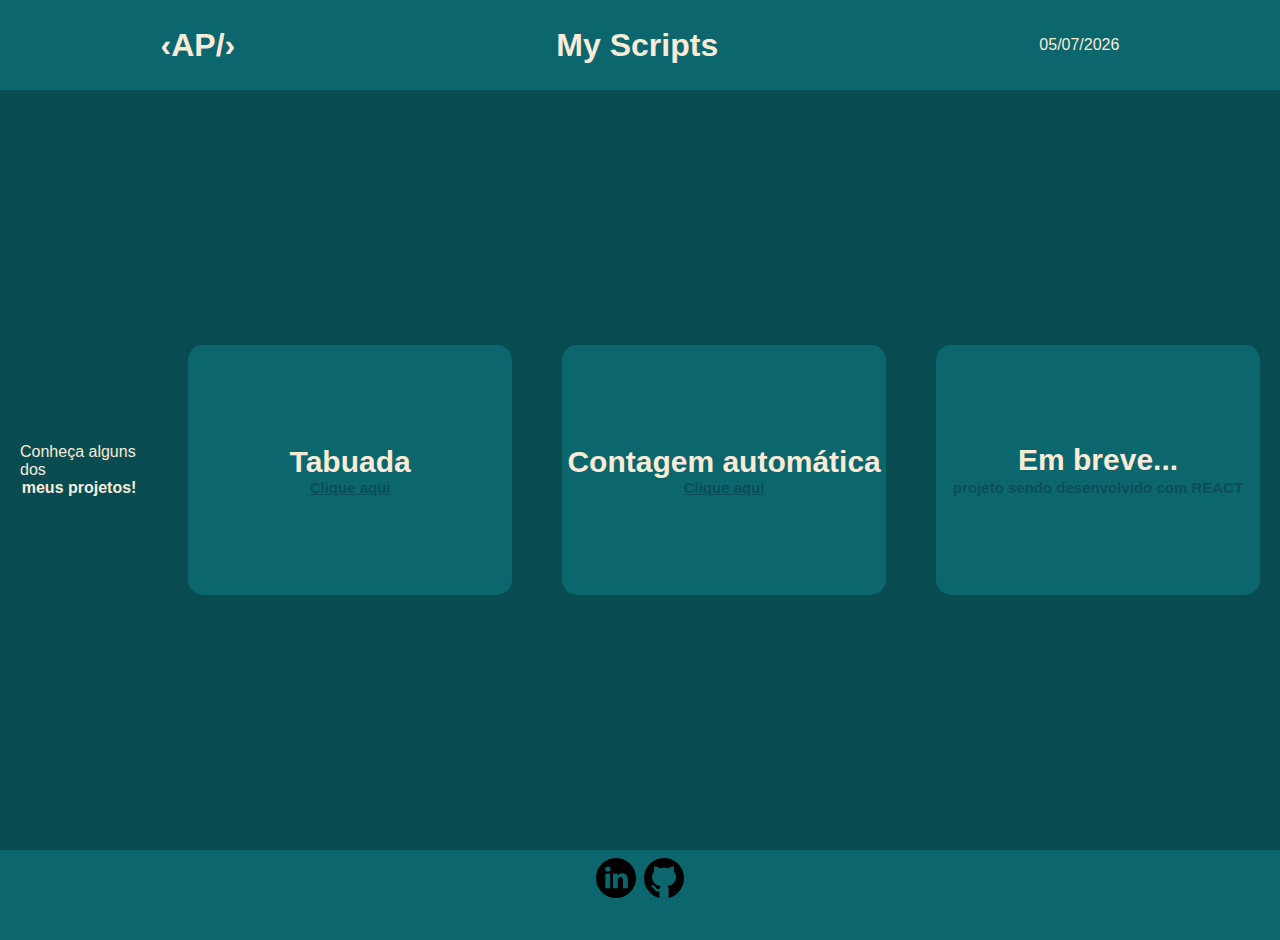
<file: index.html>
<!DOCTYPE html>
<html lang="pt-br">
<head>
    <meta charset="UTF-8">
    <meta http-equiv="X-UA-Compatible" content="IE=edge">
    <meta name="viewport" content="width=device-width, initial-scale=1.0">
    <title> Scripts </title>
    <link rel="stylesheet" href="./style.css">
</head>
<body>

    <header>
        <h1> ‹AP/› </h1>
        <h1> My Scripts </h1>
        <div id="relogio"> </div>
    </header>

    <main>
        <section>
            <p id="text"> Conheça alguns dos <br> <strong>meus projetos!</strong> </p>
            <button id="tab"> Tabuada <br> <a style="color: rgba(13, 68, 82, 0.747); font-size: 15px;" href="./Tabuada/index.html"> Clique aqui </a> </button>
            <button id="cont"> Contagem automática <br> <a style="color: rgba(13, 68, 82, 0.747); font-size: 15px;" href="./vamos contar/index.html"> Clique aqui </a> </button>
            <button id="cont"> Em breve... <br> <strong style="color: rgba(13, 68, 82, 0.747); font-size: 15px; font-weight: 900; padding: 2px;"> projeto sendo desenvolvido com REACT</strong> </button>
        </section>
    </main>

    <footer>
        <a href="https://www.linkedin.com/in/anderson-paiva-s-97a607235/" target="_blank"> <img class="logo" src="./images/linkedin.png" alt="Linkedin"></a>
        <a href="https://github.com/AndersonPaivaS" target="_blank"> <img class="logo" src="./images/github.png" alt="GitHub"></a>
    </footer>
    


    <script src="./script.js"></script>
</body>
</html>
</file>
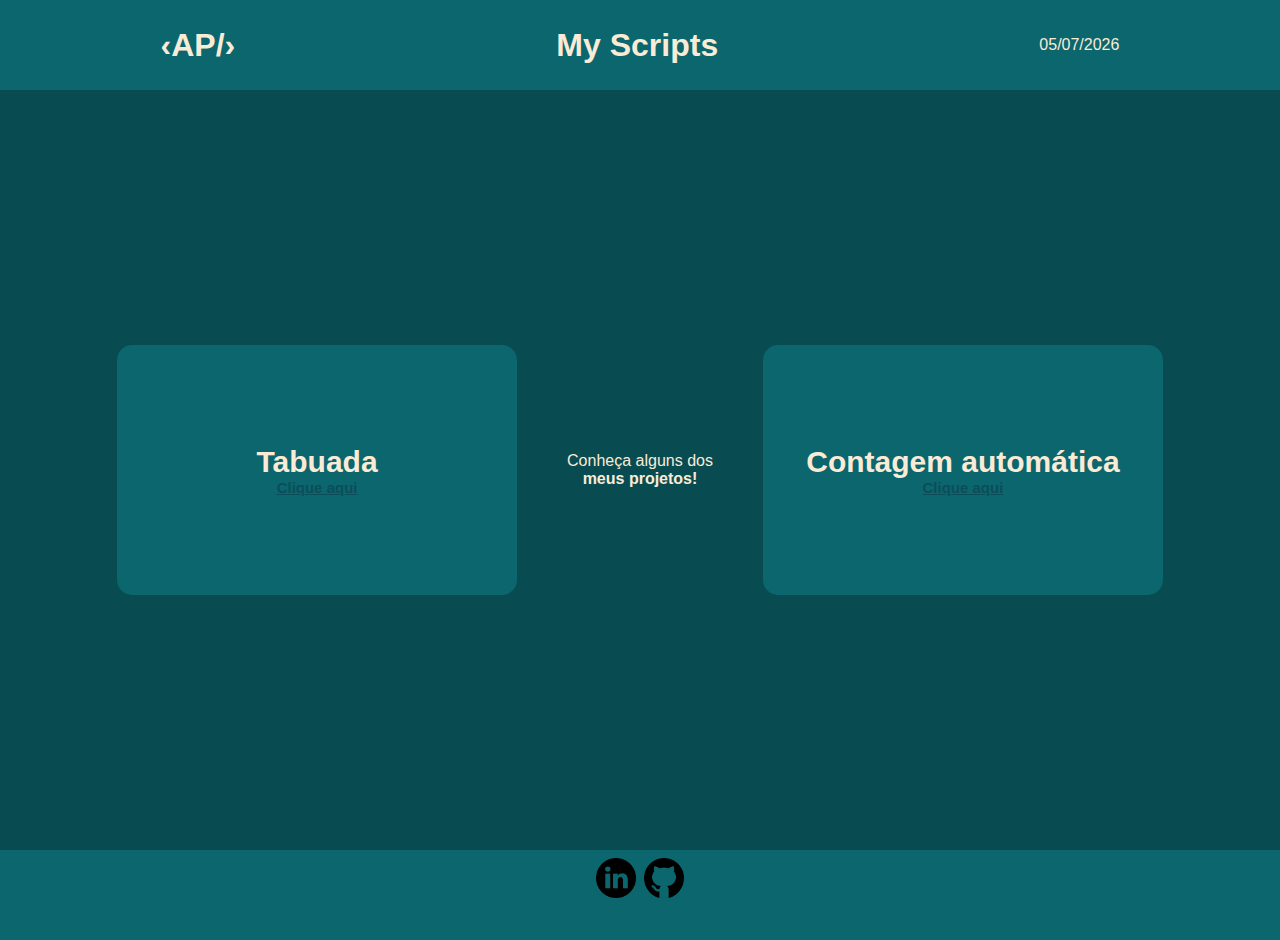
<file: scripts/index.html>
<!DOCTYPE html>
<html lang="pt-br">
<head>
    <meta charset="UTF-8">
    <meta http-equiv="X-UA-Compatible" content="IE=edge">
    <meta name="viewport" content="width=device-width, initial-scale=1.0">
    <title> Scripts </title>
    <link rel="stylesheet" href="./style.css">
</head>
<body>

    <header>
        <h1> ‹AP/› </h1>
        <h1> My Scripts </h1>
        <div id="relogio"> </div>
    </header>

    <main>
        <section>
            <button id="tab"> Tabuada <br> <a style="color: rgba(13, 68, 82, 0.747); font-size: 15px;" href="../Tabuada/index.html"> Clique aqui </a> </button>
            <p id="text"> Conheça alguns dos <br> <strong>meus projetos!</strong> </p>
            <button id="cont"> Contagem automática <br> <a style="color: rgba(13, 68, 82, 0.747); font-size: 15px;" href="../vamos contar/index.html"> Clique aqui </a> </button>
        </section>
    </main>

    <footer>
        <a href="https://www.linkedin.com/in/anderson-paiva-s-97a607235/" target="_blank"> <img class="logo" src="./images/linkedin.png" alt="Linkedin"></a>
        <a href="https://github.com/AndersonPaivaS" target="_blank"> <img class="logo" src="./images/github.png" alt="GitHub"></a>
    </footer>
    


    <script src="./script.js"></script>
</body>
</html>
</file>
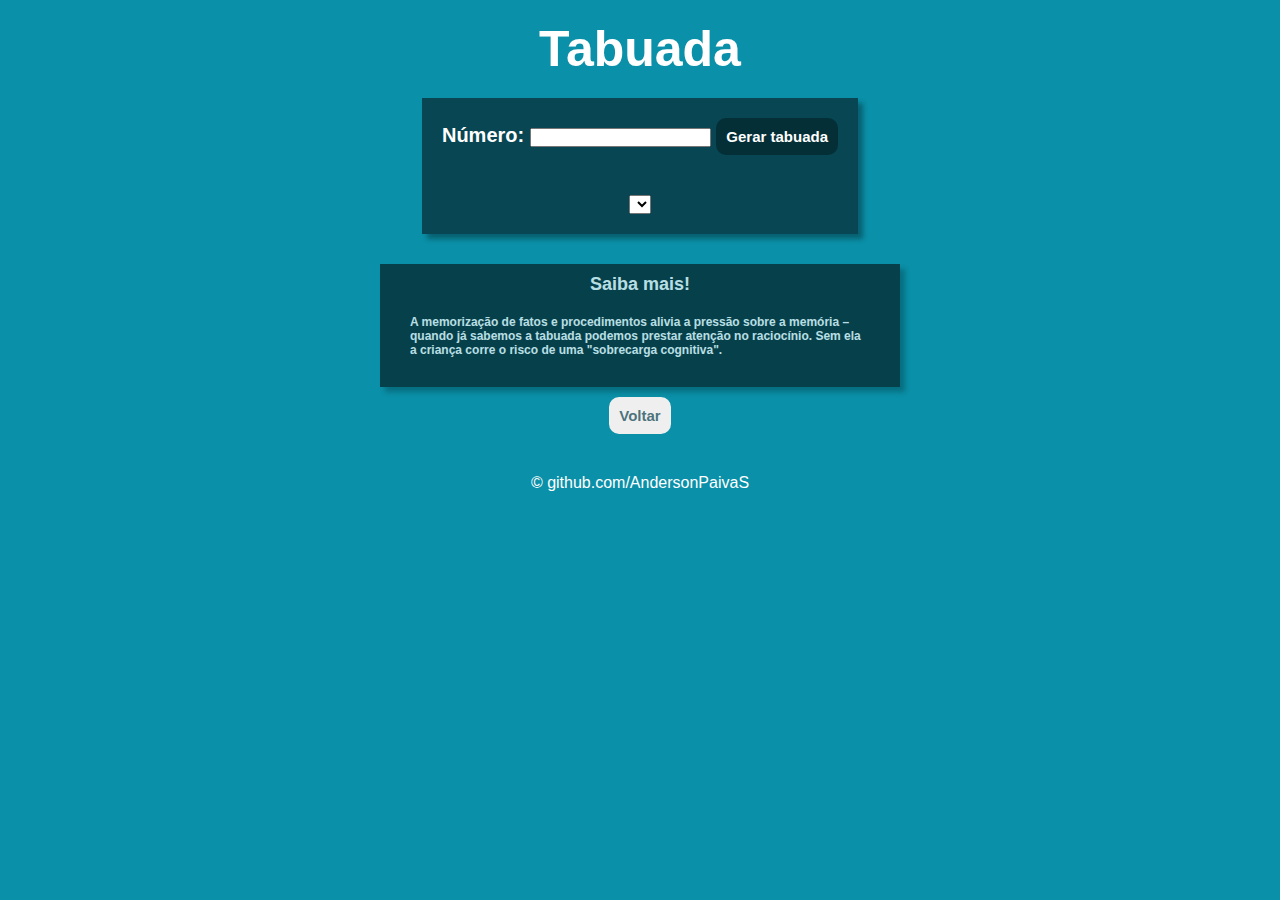
<file: Tabuada/index.html>
<!DOCTYPE html>
<html lang="pt-br">
<head>
    <meta charset="UTF-8">
    <meta http-equiv="X-UA-Compatible" content="IE=edge">
    <meta name="viewport" content="width=device-width, initial-scale=1.0">
    <link rel="stylesheet" href="./style.css">
    <title> Sua tabuada </title>
</head>
<body>

    <header> <h1 id="title"> Tabuada </h1> </header>

    <section id="content">

        <div id="escrever">

            <p>Número:  <input type="number" name="numero" id="numero"> 
            <input type="button" value="Gerar tabuada" id="botao" onclick="gerar()"> </p>
            
            
        </div>

        <div id="res">
            <select name="select" id="tab" size="1"></select>
        </div>

    </section>

    <section>
        <div id="lembretes">
            <h2 id="inst"> Saiba mais! </h2>
            <p id="paragrafo"> A memorização de fatos e procedimentos alivia a pressão sobre a memória – quando já sabemos a tabuada podemos prestar atenção no raciocínio. Sem ela a criança corre o risco de uma "sobrecarga cognitiva". </p>
        </div>
    </section>
    <section>
        <button class="voltar"> <a style="text-decoration: none; color: rgba(13, 68, 82, 0.747);" href="../index.html"> Voltar </a> </button>
    </section>

    <footer> <p>&copy; github.com/AndersonPaivaS </p> </footer>

    <script src="./script.js"></script>
    
</body>
</html>
</file>
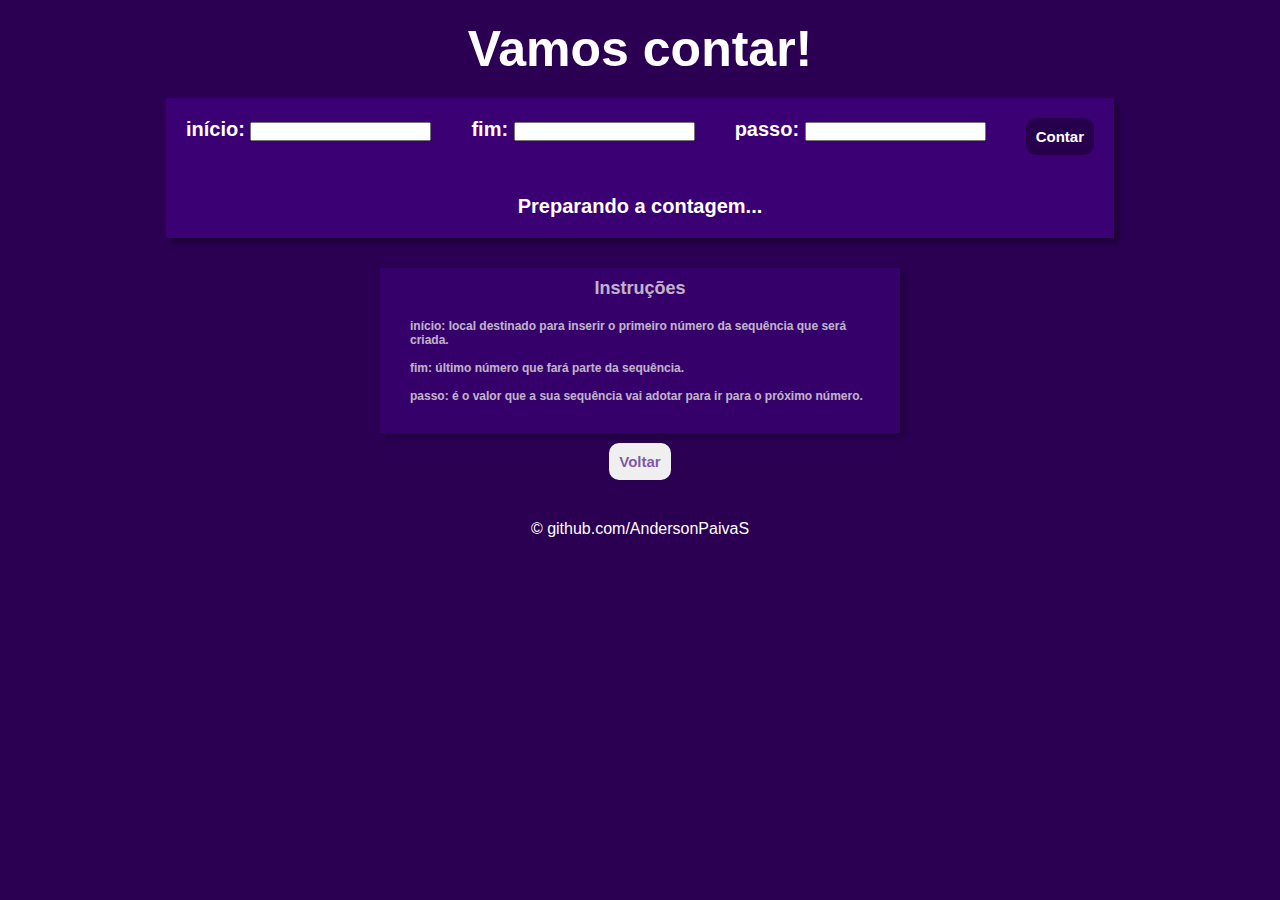
<file: vamos contar/index.html>
<!DOCTYPE html>
<html lang="pt-br">
<head>
    <meta charset="UTF-8">
    <meta http-equiv="X-UA-Compatible" content="IE=edge">
    <meta name="viewport" content="width=device-width, initial-scale=1.0">
    <link rel="stylesheet" href="./style.css">
    <title>Vamos contar? </title>
</head>
<body>

    <header> <h1 id="title"> Vamos contar! </h1> </header>

    <section id="content">

        <div id="escrever">

            <p>início: <input type="number" name="inicio" id="inicio"> </p>
            <p>fim: <input type="number" name="fim" id="fim"></p>
            <p>passo: <input type="number" name="passo" id="passo"></p>
            <div>
                <p><input id="botao" type="button" value="Contar" onclick="contar()"></p>
            </div>
            
        </div>

        <div id="res">
            Preparando a contagem...
        </div>

    </section>

    <section>
        <div id="lembretes">
            <h2 id="inst"> Instruções </h2>
            <p>início: local destinado para inserir o primeiro número da sequência que será criada. <br> <br> fim: último número que fará parte da sequência. <br> <br> passo: é o valor que a sua sequência vai adotar para ir para o próximo número.  </p>
        </div>
    </section>

    <section>
        <button class="voltar"> <a style="text-decoration: none; color: rgba(69, 0, 134, 0.658);" href="../index.html"> Voltar </a> </button>
    </section>

    <footer> <p>&copy; github.com/AndersonPaivaS </p> </footer>

    <script src="./script.js"></script>
    
</body>
</html>
</file>
<file: style.css>
*{
    margin: 0;
    padding: 0;
    font-family: 'Segoe UI', Tahoma, Geneva, Verdana, sans-serif;
    color: antiquewhite;
}

body{
    overflow: hidden;
    height: 100vh;
}

header {
    align-items: center;
    display: flex;
    justify-content: space-around;
    height: 10vh;

    background: #0b666d;
}

section {
    align-items: center;
    display: flex;
    gap: 50px;
    padding: 20px;
    justify-content: center;
    height: 80vh;
    background: #084b50;
}

@media(max-width: 800px) {
    section {
    align-items: center;
    display: flex;
    flex-direction: column;
    gap: 50px;
    padding: 20px;
    justify-content: center;
    height: 80vh;
    background: #084b50;
    }
}

#tab, #cont {
    align-items: center;
    display: flex;
    flex-direction: column;
    justify-content: center;
    width: 400px;
    height: 250px;


    font-weight: 800;
    font-size: 30px;
    border: 0;
    border-radius: 15px;
    background: #0b666d;
}
#text {
    align-items: center;
    display: flex;
    flex-direction: column;
    justify-content: center;
}

footer {
    align-items: center;
    display: flex;
    justify-content: center;
    height: 10vh;
    background: #0b666d;
}

.logo {
    margin-bottom: 30px;
    width: 40px;
    height: 40px;
    padding: 4px;
}
</file>
<file: scripts/style.css>
*{
    margin: 0;
    padding: 0;
    font-family: 'Segoe UI', Tahoma, Geneva, Verdana, sans-serif;
    color: antiquewhite;
}

body{
    overflow: hidden;
    height: 100vh;
}

header {
    align-items: center;
    display: flex;
    justify-content: space-around;
    height: 10vh;

    background: #0b666d;
}

section {
    align-items: center;
    display: flex;
    gap: 50px;
    padding: 20px;
    justify-content: center;
    height: 80vh;
    background: #084b50;
}

#tab, #cont {
    align-items: center;
    display: flex;
    flex-direction: column;
    justify-content: center;
    width: 400px;
    height: 250px;


    font-weight: 800;
    font-size: 30px;
    border: 0;
    border-radius: 15px;
    background: #0b666d;
}
#text {
    align-items: center;
    display: flex;
    flex-direction: column;
    justify-content: center;
}

footer {
    align-items: center;
    display: flex;
    justify-content: center;
    height: 10vh;
    background: #0b666d;
}

.logo {
    margin-bottom: 30px;
    width: 40px;
    height: 40px;
    padding: 4px;
}
</file>
<file: Tabuada/style.css>
* {
    margin: 0;
    padding: 0;
    font-family: 'Segoe UI', Tahoma, Geneva, Verdana, sans-serif;

}

body {
    align-items: center;
    display: flex;
    flex-direction: column;
    justify-content: center;
    background: rgb(10, 144, 168);
    color: white;
}

#title {
    padding: 20px;

    font-family: 'Segoe UI', Tahoma, Geneva, Verdana, sans-serif;
    font-size: 50px;
    font-weight: 900;
}

#content {
    color: white;
    font-size: 20px;
    font-weight: 900;
    max-width: 1000px;
    box-shadow: 5px 5px 5px rgba(0, 0, 0, 0.329);
    background: rgb(7, 70, 82);
}

#escrever {
    display: flex;
    flex-direction: row;
    flex-wrap: wrap;
    
}

p {
    padding: 20px;
}


#res {
    align-items: center;
    display: flex;
    flex-direction: column;
    flex-wrap: wrap;

    padding: 20px;
}

#botao {
    padding: 10px;

    background:  rgba(0, 0, 0, 0.329);
    border: 0;
    border-radius: 10px;
    font-size: 15px;
    font-weight: 900;
    color: white;
    transition: 0.3s;
}

#botao:hover {
    opacity: 0.7;
}

#lembretes {
    margin-top: 30px;
    opacity: 0.7;
    padding: 10px;

    color: white;
    font-size: 12px;
    font-weight: 900;
    max-width: 500px;
    box-shadow: 5px 5px 5px rgba(0, 0, 0, 0.329);
    background:rgb(5, 31, 36)
}

#inst {
    display: flex;
    justify-content: center;
}

.voltar {
    margin-top: 10px;
    padding: 10px;
    opacity: 1;

    border: 0;
    border-radius: 10px;
    font-size: 15px;
    font-weight: 900;
    color: white;
    transition: 0.3s;
}

footer {
    padding: 20px;
}
</file>
<file: vamos contar/style.css>
* {
    margin: 0;
    padding: 0;
    font-family: 'Segoe UI', Tahoma, Geneva, Verdana, sans-serif;

}

body {
    align-items: center;
    display: flex;
    flex-direction: column;
    justify-content: center;
    background: rgb(43, 0, 83);
    color: white;
}

#title {
    padding: 20px;

    font-family: 'Segoe UI', Tahoma, Geneva, Verdana, sans-serif;
    font-size: 50px;
    font-weight: 900;
}

#content {
    color: white;
    font-size: 20px;
    font-weight: 900;
    max-width: 1000px;
    box-shadow: 5px 5px 5px rgba(0, 0, 0, 0.329);
    background: rgba(69, 0, 134, 0.658);
}

#escrever {
    display: flex;
    flex-direction: row;
    flex-wrap: wrap;
    
}

p {
    padding: 20px;
}


#res {
    align-items: center;
    display: flex;
    flex-direction: column;
    flex-wrap: wrap;

    padding: 20px;
}

#botao {
    padding: 10px;

    background:  rgba(0, 0, 0, 0.329);
    border: 0;
    border-radius: 10px;
    font-size: 15px;
    font-weight: 900;
    color: white;
    transition: 0.3s;
}

#botao:hover {
    opacity: 0.7;
}

#lembretes {
    margin-top: 30px;
    opacity: 0.7;
    padding: 10px;

    color: white;
    font-size: 12px;
    font-weight: 900;
    max-width: 500px;
    box-shadow: 5px 5px 5px rgba(0, 0, 0, 0.329);
    background: rgba(69, 0, 134, 0.658);
}

#inst {
    display: flex;
    justify-content: center;
}

.voltar {
    margin-top: 10px;
    padding: 10px;
    opacity: 1;

    border: 0;
    border-radius: 10px;
    font-size: 15px;
    font-weight: 900;
    color: white;
    transition: 0.3s;
}

footer {
    padding: 20px;
}
</file>
